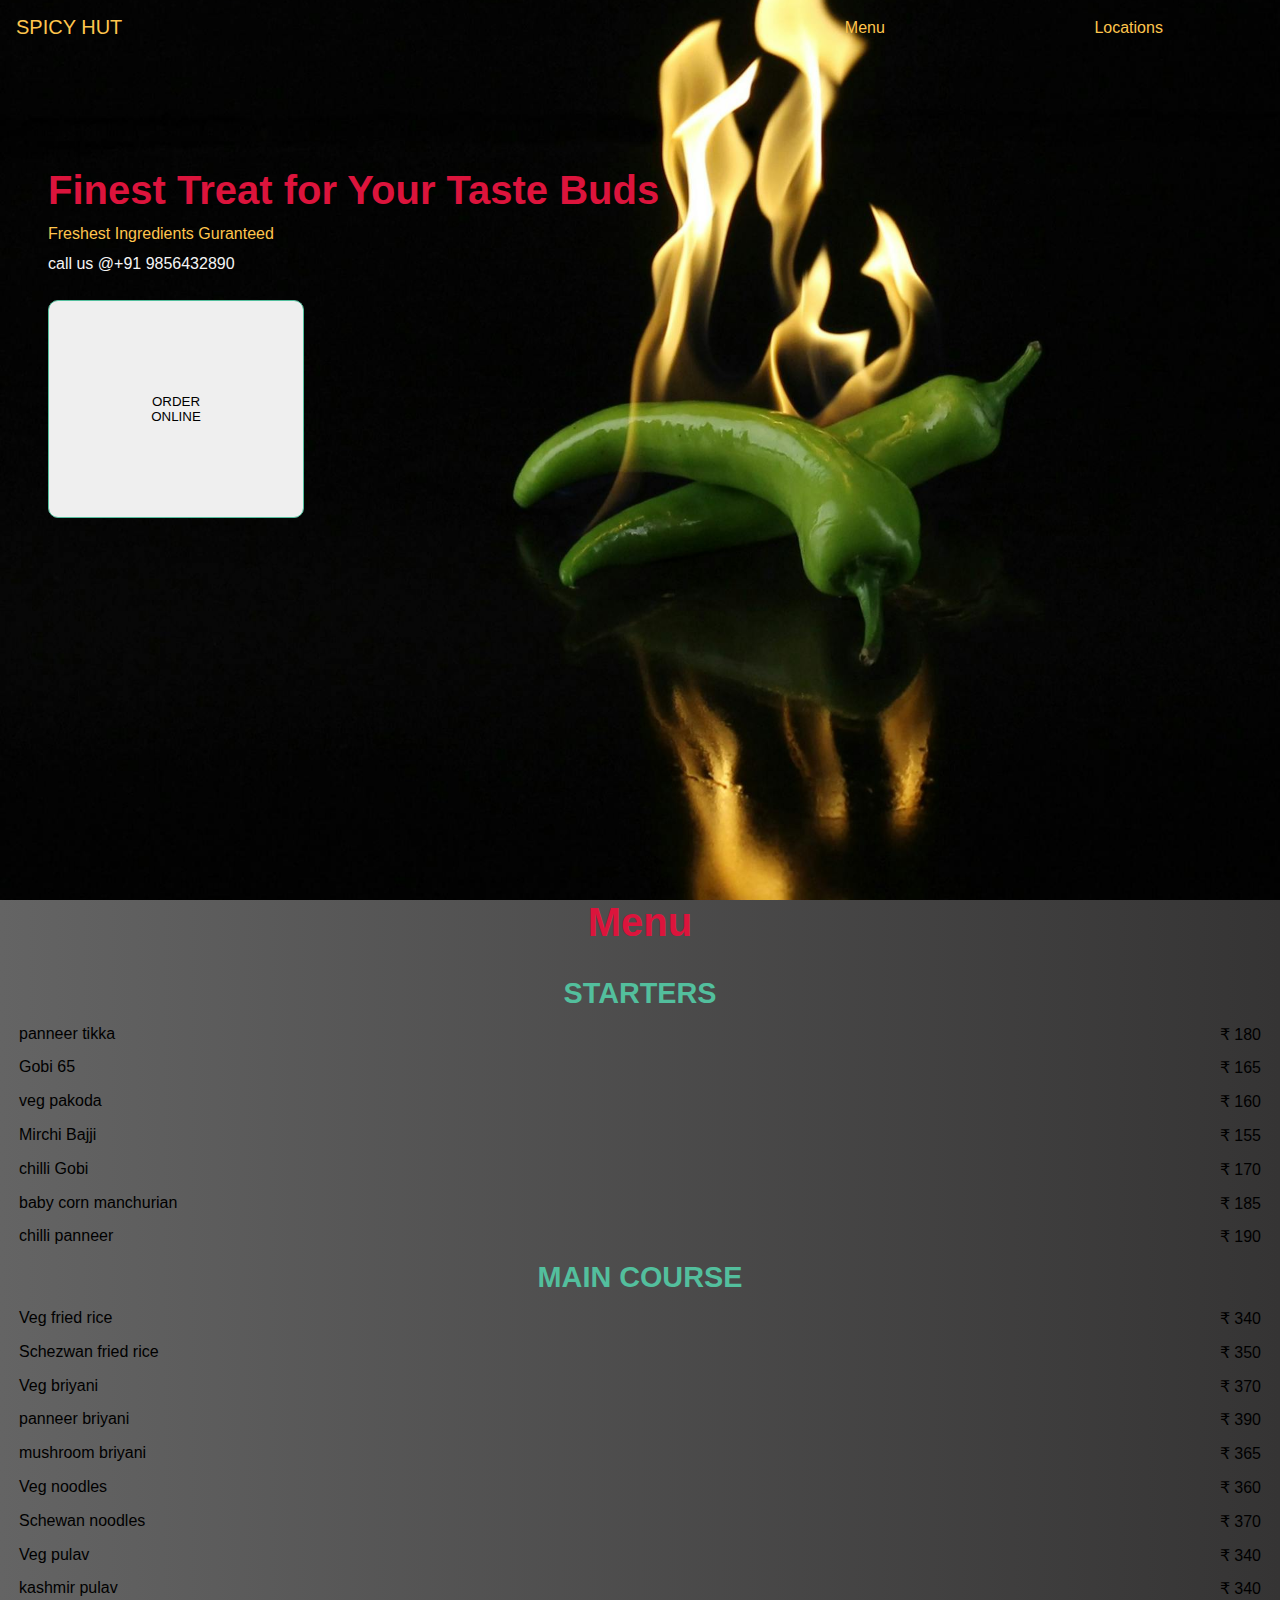
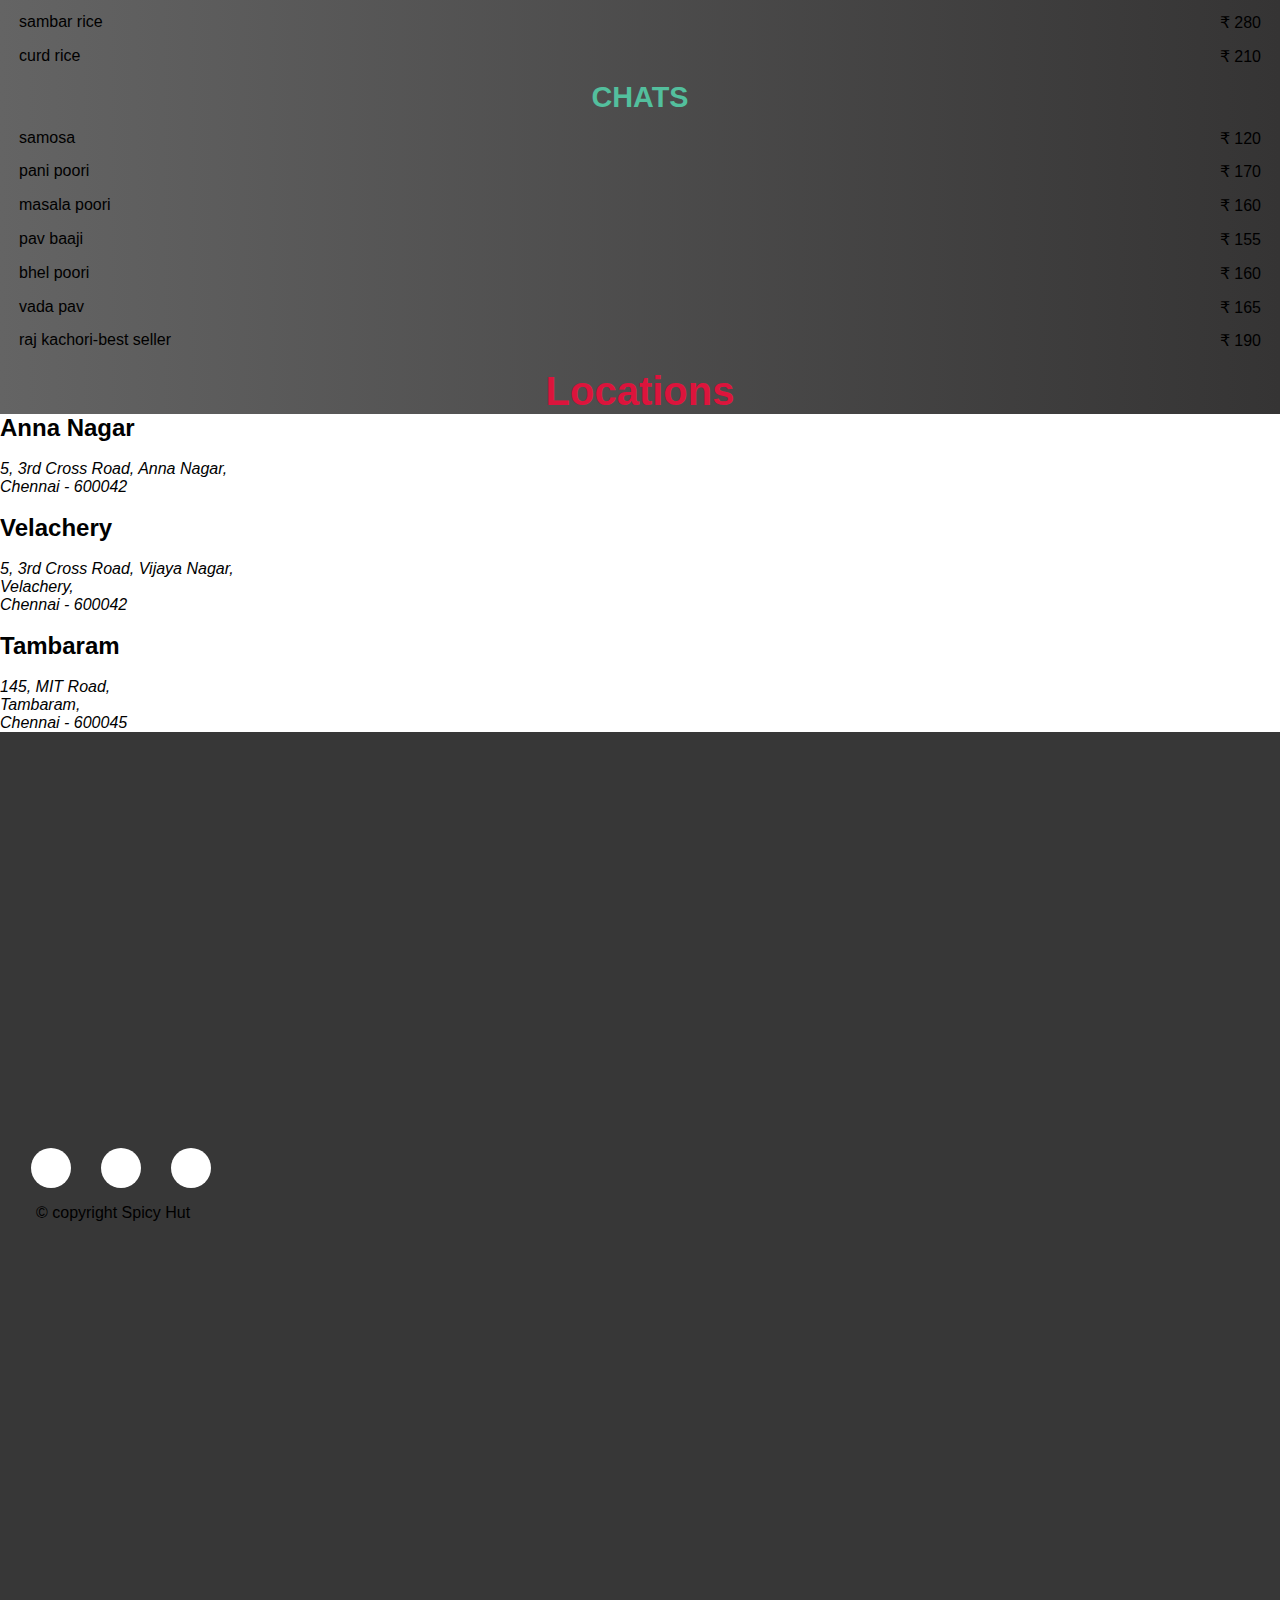
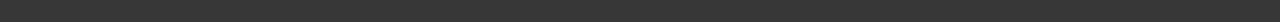
<file: index.html>
<!DOCTYPE html>
<html lang="en">
<head>
    <meta charset="UTF-8">
    <meta name="viewport" content="width=device-width, initial-scale=1.0">
    <title>Spicy Hut -Restaurant in coimbatore</title>
    <link rel="stylesheet" href="style.css">
    <link rel="stylesheet" href="https://cdnjs.cloudflare.com/ajax/libs/font-awesome/6.5.1/css/all.min.css" integrity="sha512-DTOQO9RWCH3ppGqcWaEA1BIZOC6xxalwEsw9c2QQeAIftl+Vegovlnee1c9QX4TctnWMn13TZye+giMm8e2LwA==" crossorigin="anonymous" referrerpolicy="no-referrer" />
</head>
<body>
    <div class="landing">
        <header>
            <a href="index.html" id="logo"><i class="fa-duotone fa-fire-flame-curved" style="--fa-primary-color: #e21836; --fa-secondary-color: #da2a0b;"></i>
                 SPICY HUT</a>
                 
            <nav>
                <a href="#menuheading"><i class="fa fa-bars" aria-hidden="true"></i> Menu</a>
                
                
                <a href="#locheading"><i class="fa-solid fa-location-dot"></i>Locations</a>
            </nav>
        </header>
     

     <div class="maintext">
        <div class="tagline1">Finest Treat for Your Taste Buds</div>
     
     <div class="tagline2">
        Freshest Ingredients Guranteed</div>
     <div class="call us">
        call us @+91 9856432890 
     </div>
     <button>ORDER ONLINE</button>
     </div>
     </div>

     <h2 id="menuheading">Menu </h2>
     <div class="menu">
        <div class="starters">
            <table>
                <th colspan="2">STARTERS</th>
                <tr>
                    <td>panneer tikka</td>
                    <td>&#8377 180</td>
                </tr>
                <tr>
                    <td>Gobi 65</td>
                    <td>&#8377 165</td>
                </tr>
                <tr>
                    <td>veg pakoda</td>
                    <td>&#8377 160</td>
                </tr>
                <tr>
                    <td>Mirchi Bajji</td>
                    <td>&#8377 155</td>
                </tr>
                <tr>
                    <td>chilli Gobi</td>
                    <td>&#8377 170</td>
                </tr><tr>
                    <td>baby corn manchurian</td>
                    <td>&#8377 185</td>
                </tr><tr>
                    <td>chilli panneer</td>
                    <td>&#8377 190</td>
                </tr>
                <th colspan="2">MAIN COURSE</th>
                <tr>
                    <td>Veg fried rice</td>
                    <td>&#8377 340</td>
                </tr><tr>
                    <td>Schezwan fried rice</td>
                    <td>&#8377 350</td>
                </tr>
                <tr>
                    <td>Veg briyani</td>
                    <td>&#8377 370</td>
                </tr>
                <tr>
                    <td>panneer briyani</td>
                    <td>&#8377 390</td>
                </tr>
                <tr>
                    <td>mushroom briyani</td>
                    <td>&#8377 365</td>
                </tr>
                <tr>
                    <td>Veg noodles</td>
                    <td>&#8377 360</td>
                </tr>
                <tr>
                    <td>Schewan noodles</td>
                    <td>&#8377 370</td>
                </tr>
                <tr>
                    <td>Veg pulav</td>
                    <td>&#8377 340</td>
                </tr>
                <tr>
                    <td>kashmir pulav</td>
                    <td>&#8377 340</td>
                </tr>
                <tr>
                    <td>sambar rice</td>
                    <td>&#8377 280</td>
                </tr>
                <tr>
                    <td>curd rice</td>
                    <td>&#8377 210</td>
                </tr>
                <th colspan="2">CHATS</th>
                
                    <tr>
                        <td>samosa</td>
                        <td>&#8377 120</td>
                    </tr>
                    <tr>
                        <td>pani poori</td>
                        <td>&#8377 170</td>
                    </tr>
                    <tr>
                        <td>masala poori</td>
                        <td>&#8377 160</td>
                    </tr>
                    <tr>
                        <td>pav baaji</td>
                        <td>&#8377 155</td>
                    </tr>
                    <tr>
                        <td>bhel poori</td>
                        <td>&#8377 160</td>
                    </tr>
                    <tr>
                        <td>vada pav</td>
                        <td>&#8377 165</td>
                    </tr>
                    <tr>
                        <td>raj kachori-best seller</td>
                        <td>&#8377 190</td>
                    </tr>
                 </table>
        </div>
     </div>
     <h2 id="locheading">Locations</h2>
     <div class="Locations">
        <div class="Anna Nagar">
            <h2>Anna Nagar</h2><br>
            <address>
                5, 3rd Cross Road,
                Anna Nagar,<br>
                Chennai - 600042
            </address><br>
        </div>
        <div class="Velachery" >
            <h2>Velachery</h2><br>
            <address>
                5, 3rd Cross Road,
                Vijaya Nagar,<br>Velachery,<br>Chennai - 600042
            </address><br>
        </div>
        <div class="Tambaram">
            <h2>Tambaram</h2><br>
            <address>
                145, MIT Road, <br>
                Tambaram,<br>Chennai - 600045
            </address>
        </div>
     </div>
     <footer>
        <div class="social-menu">
            <ul>
                <li><a href="#" target="_blank"><i class="fab fa-facebook"></i></a></li>
                <li><a href="#" target="_blank"><i class="fab fa-instagram"></i></a></li>
                <li><a href="#" target="_blank"><i class="fab fa-twitter"></i></a></li>
            </ul>
        </div>
        <div id="copyright">&#169 copyright Spicy Hut</div>
     </footer>

</body>
</html>
</file>
<file: style.css>
:root{
    --red:crimson;
    --green:#53BF9D;
    --yellow:#FFC54D;
    --white:whitesmoke;


}
body,h2{
    margin: 0;
    font-family: Arial, Helvetica, sans-serif;
}

.landing{
    background-image:url('./test/media/chilly\ image.jpg');
    background-size: cover;
    background-position: center;
    height: 100vh;
    color:var(--white);
}
header a{
    text-decoration: none;
    color:var(--yellow);
    min-width: 120px;
}

header{
    display: flex;
    padding:1em;
    flex-wrap: wrap;
    row-gap: 1em;
}

#logo{
    flex: 3;
    font-size: 1.25em;
    min-width: 260px ;
}

nav{
    flex: 2;
    display: flex;
    align-items: center;
}

nav a{
    flex: 1;
}

nav a:hover{
    color: var(--green);
}

header h2 i,nav a i{
    margin-right: 5em;
}

.maintext{
    display: flex;
    flex-direction: column;
    height: 50vh;
    justify-content: center;
    padding: 3em;
}

.tagline1{
    color:var(--red);
    font-size: 2.5em;
    font-weight: bolder;
}

.tagline2{
    color: var(--yellow);
}

.maintext div{
    margin-top: .75em;
}



.maintext button{
    width: 20vw;
    margin-top: 2em;
    border-radius: 10px;
    padding: 7em;
    background-color:var(green);
    color: var(white);
    border: 1px solid var(--green);
}



.menu{
    
    display: grid;
    grid-template-columns: repeat(auto-fit,minmax(320px,1fr));
    background: linear-gradient(to right,rgb(100,100,100),rgb(53,52,52) );
    color:black;
}
 
#menuheading,#locheading{
    background: linear-gradient(to right,rgb(100,100,100),rgb(53,52,52));
    font-size: 2.5em;
    color: var(--red);
    display: flex;
    justify-content: center;
}

.menu th{
    color: var(--green);
    font-size: 1.8em;
}

table{
    width: 100%;
    padding: 1em;
}

.menu tr{
    display: flex;
    justify-content: center;
    margin-top: .8em;
}

.menu td:nth-child(1){
    flex: 1;
    justify-self: left;
}

.menu td:nth-child(2){
    justify-self: right;
}
.maincourse{
    grid-row: span 2;
}

.locations{
    background: linear-gradient(to right,rgb(100,100,100),rgb(53,52,52));
  color:var(--white);
  display: flex;
  flex-wrap: wrap;
}

.locations h2{
    color: var(--green);
    margin-bottom: .8em;
}

.locations div{
    flex: 1;
    padding: 1em;
    min-width :220px; 
}

footer{
    background-color: rgb(55,55,55);
    color: black;
    padding: 25em 1em;
}
#copyright{
    margin-left: 20px;
}
.social-menu ul{
    display: flex;
    padding: 0;
}

.social-menu ul li{
    list-style: none;
    display: inline-block;
    margin: 0 15px;
}

.social-menu ul li .fab{
    font-size: 25px;
    line-height: 40px;
    transition:  .3s;
    color: #000;
}

.social-menu ul li a{
    position: relative;
    display: block;
    width: 40px;
    height: 40px;
    border-radius: 50%;
    background-color: #fff;
    text-align: center;
    transition: .6s;
    box-shadow: 0 5px 4px rgba(0.0.0..5);
}

.social-menu ul li a:hover{
    transform: translate(0, -10%);
}

.social-menu ul li:nth-child(1) a:hover{
    background-color: #4267b2;
}

.social-menu ul li:nth-child(2) a:hover{
    background-color: #e4405f;
}

.social-menu ul li:nth-child(3) a:hover{
    background-color: #00acee;
}
</file>
